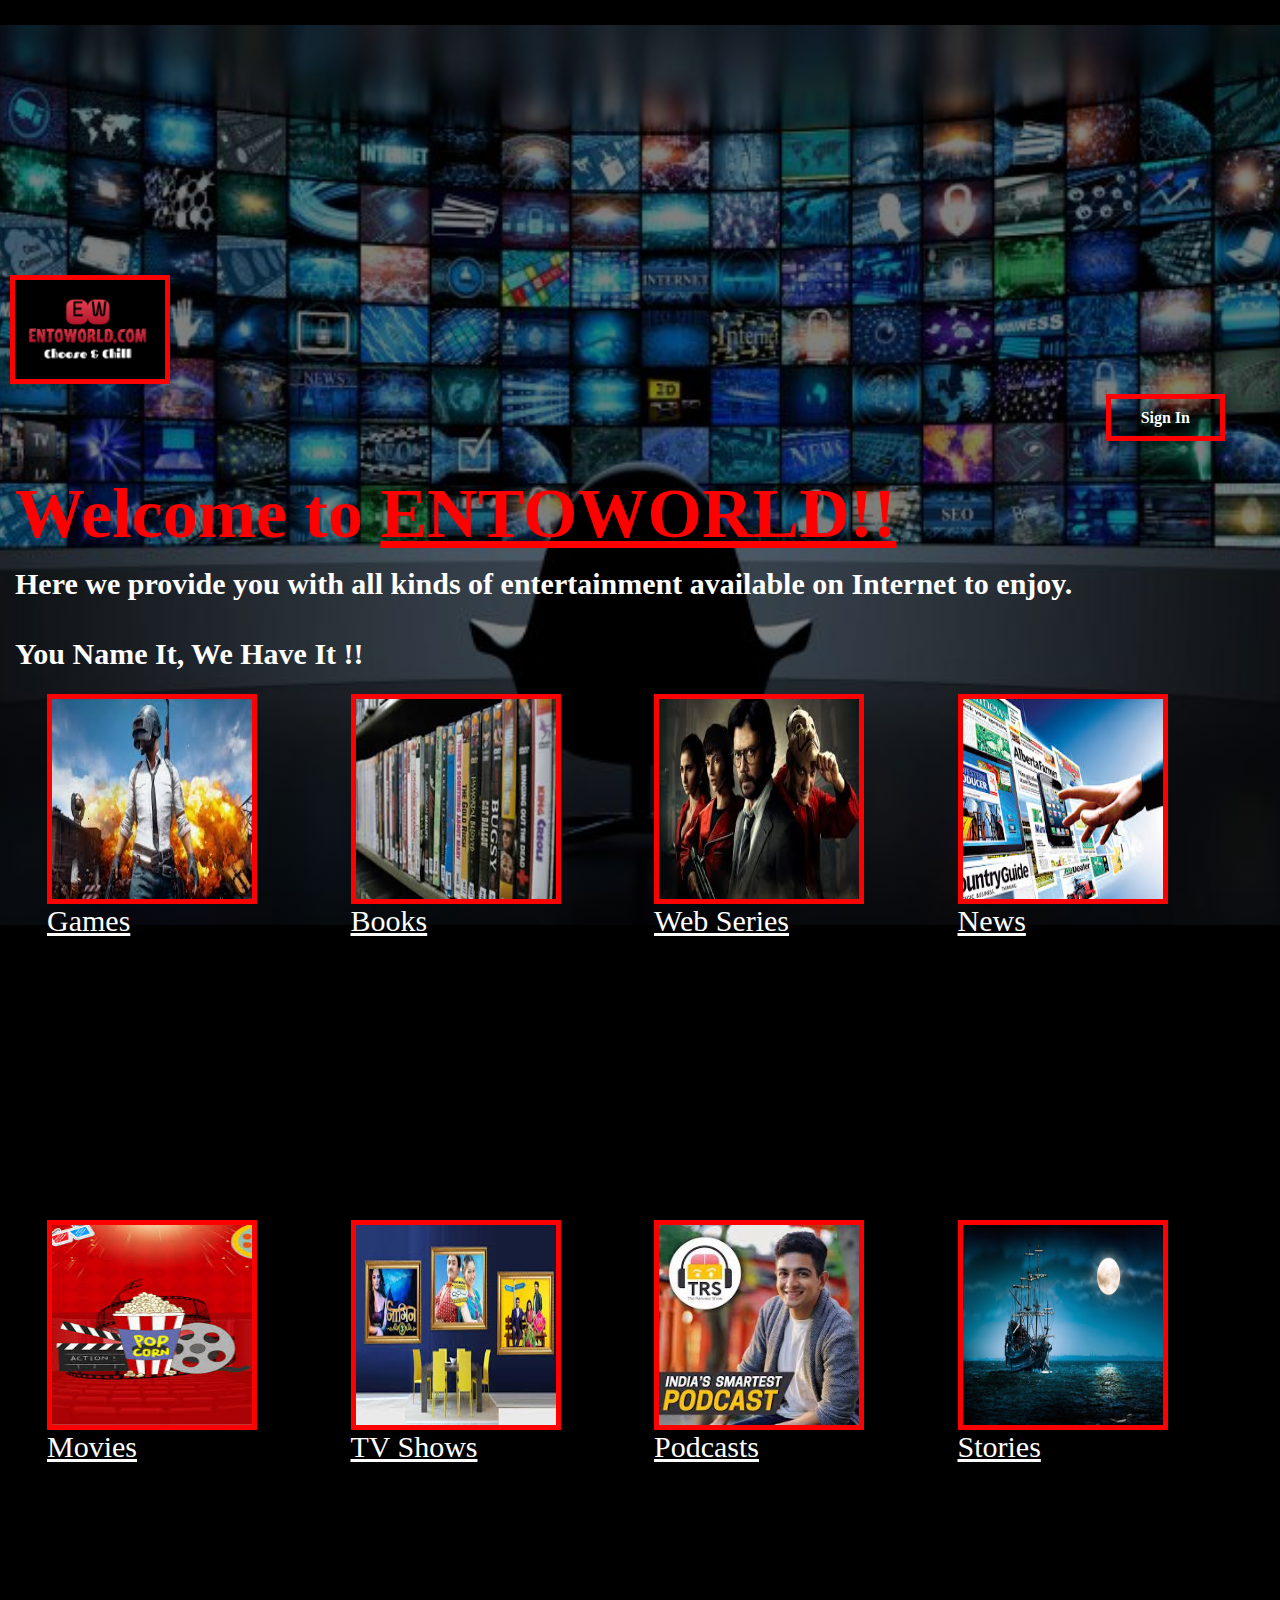
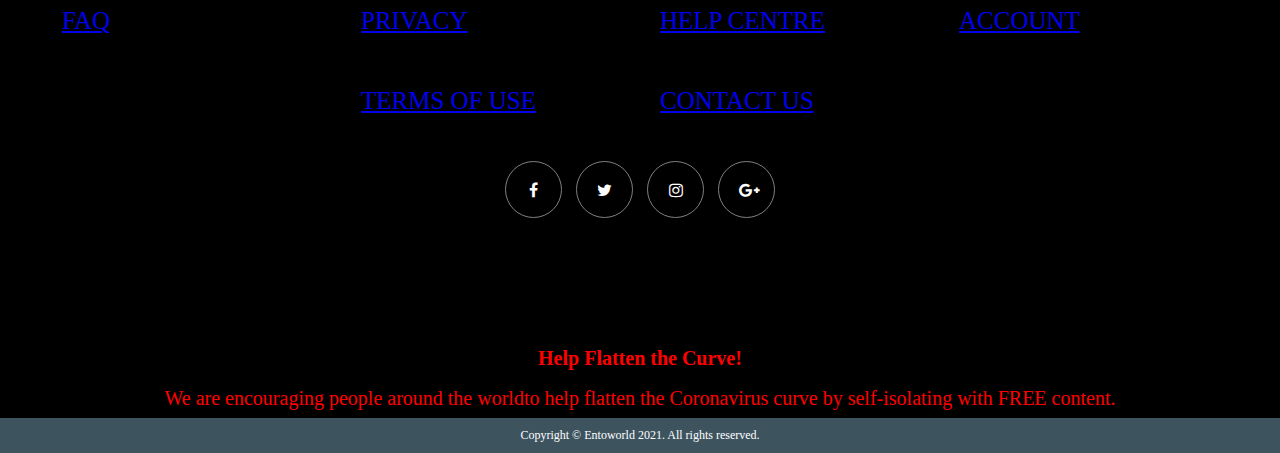
<file: index.html>
<html>
<head>
<title> ENTOWORLD </title>

<link href="https://stackpath.bootstrapcdn.com/font-awesome/4.7.0/css/font-awesome.min.css" rel="stylesheet">

<style>
	*{
	margin: 0;
	padding: 0;
	font-family: Century Gothic;
}
header{
	background-image: linear-gradient(rgba(0,0,0,0.5),rgba(0,0,0,0.5)), url(1.jpg);
	height: 100vh;
	background-size: cover;
	background-position: center;
}
ul{
	float: right;
	list-style-type: none;
	margin-top: 25px;
    margin-right: 25px;
}
ul li{
	display: inline-block;
}
ul li a{
	text-decoration: none;
	color: #fff;
	padding: 10px 30px;
	border: 5px solid #ff0000;
	transition: 0.6s ease;
}
ul li a:hover{
	background-color: #ff0000;
	color: #fff;
}
.logo img{
	float: center;
	width: 150px;
	height: auto;
}
.main{
	max-width: 1300px;
	margin: 25px 30px 25px 10px;
}
.title{
	position: absolute;
     margin-top: 70px;
    margin-left: 15px;
    line-height: 70px;
}
.title h1{
	color: #ff0000;
	font-size: 70px;
}
.title h4{
	color: #fff;
	font-size: 30px;
	
}

.text{
	color: white;
	font-family: sans-serif;
	top:110%;
	font-size: 30px;
	
}

}
.footer{
	width: 100%;
	background: #00121b;
	display: block;
}
.inner-footer{
	width: 95%;
	margin: auto;
	padding: 100px 10px;
	display: flex;
	flex-wrap: wrap;
	box-sizing: border-box;
	justify-content: center;
}
.footer-items{
	width: 25%;
	padding: 10px 20px;
	box-sizing: border-box;
	line-height: 40px;
}
h2{
	margin: 10px 0;
	color: grey;
	font-size: 25px;
	font-weight: lighter;
	text-transform: uppercase;
}
.border{
	height: 2px;
	width: 40px;
	background: #ff9800;
}
.social-media{
	width: 100%;
	color: #fff;
	text-align: center;
}
.social-media a{
	text-decoration: none;
}
.social-media i{
	height: 15px;
	width: 15px;
	margin: 20px 5px;
	padding: 20px;
	color: #fff;
	border-radius: 50%;
	border: 1px solid grey;
	transition: 0.3s;
}
.social-media i:hover{
	background: grey;
}
.help{
	font-size: 20px;
	font-family: sans-serif;
	line-height: 40px;
}
.footer-bottom{
	padding: 10px;
	background: #3d545f;
	color: #fff;
	font-size: 12px;
	text-align: center;
}
@media screen and (max-width: 1085px){
	.footer-items{
		width: 50%
	}
}
@media screen and (max-width: 600px){
	.footer-items{
		width: 100%
	}
}

	
	
	img{
		width: 200px;
		height: 200px;
        	margin-top: 250px;
        	border: 5px solid #ff0000;
	}
	table{
		background-color: transparent;
		width: 95%;
		margin-left: 30px;

	}
	td{
		padding: 15px;

	}
	p{
		color: red;
	}
</style>
</head>
<body bgcolor="black">
	<header>
		<div class="main">
			<div class="logo">
				<img src="3.png">
			</div>
			<ul>
				<li><a href="signin.html"><b>Sign In</b></a></li>
			</ul>
		</div>
		<div class="title">
			<h1> Welcome to <strong><u>ENTOWORLD!!</u></strong></h1>
			<h4> Here we provide you with all kinds of entertainment available on Internet to enjoy.
			            <br>You Name It, We Have It  !!</h4>
		</div>
		
    <table align="center">
    	    <tr>
    	    	<td>
    	    		 <a href="https://play.google.com/store/apps/category/GAME?hl=en" target="_blank"><img src="4.jpg"></a>
                   <br>
                    <div class="text"><u>Games</u></div>
                   
    	    	</td>
    	    	<td>
    	    		<a href="https://www.amazon.in/Free-Kindle-eBooks/b?ie=UTF8&node=4341284031" target="_blank"><img src="5.jpg"></a>
                    
                   	<div class="text"><u>Books</u></div>
                  
    	    	</td>
    	    	<td> <div class="container">
    	    		<a href="https://www.netflix.com/in/ "target="_blank"><img src="6.jpg"></a>
                   <div class="overlay overlayFade">
                   	<div class="text"><u>Web Series</u></div>
                   </div>
    	    		</div>
    	    	</td>
    	    	<td><div class="container">
    	    		<a href="https://news.google.com/topstories?hl=en-IN&gl=IN&ceid=IN:en" target="_blank"><img src="7.jpg"></a>
                    <div class="overlay overlayFade">
                   	<div class="text"><u>News</u></div>
                   </div>
    	    		</div>
    	    	</td>
    	    </tr>

    	<tr>
    		<td><div class="container">
    			<a href="https://www.youtube.com/ "target="-blank"><img src="8.jpg"></a>
                  <div class="overlay overlayFade">
                   	<div class="text"><u>Movies</u></div>
                   </div>
    	    		</div>
    		</td>
    		<td><div class="container">
    			<a href="https://jiotv.com/ "target="_blank"><img src="9.jpg"></a>
                   <div class="overlay overlayFade">
                   	<div class="text"><u>TV Shows</u></div>
                   </div>
    	    		</div>
    		</td>
    		<td><div class="container">
    			<a href="https://open.spotify.com/show/6ZcvVBPQ2ToLXEWVbaw59P" target="_blank"><img src="10.jpg"></a>
                 <div class="overlay overlayFade">
                   	<div class="text"><u>Podcasts</u></div>
                   </div>
    	    		</div>
    		</td>
    		<td><div class="container">
    			<a href="https://www.short-story.me/" target="_blank"><img src="11.jpg"></a>
                  <div class="overlay overlayFade">
                   	<div class="text"><u>Stories</u></div>
                   </div>
    	    		</div>
    		</td>
    	</tr> 
    	
    
    </table>
              <div class="footer">
              <div class="inner-footer">
                <div class="footer-items"><h2><a href="faqself.html">FAQ</a></h2></div>
                <div class="footer-items"><h2><a href="privacy.html">Privacy</a></h2></div>
                <div class="footer-items"><h2><a href="#">Help Centre</a></h2></div>
               	<div class="footer-items"><h2><a href="account.html">Account</a></h2></div>
               	<div class="footer-items"><h2><a href="termandcondition.html">Terms of use</a></h2></div>
               	<div class="footer-items"><h2><a href="contact.html">Contact Us</a></h2></div> 
                   <div class="social-media">
                   	<a href="https://www.facebook.com/"><i class="fa fa-facebook" aria-hidden="true"></i></a>
                   	<a href="https://twitter.com/explore"><i class="fa fa-twitter" aria-hidden="true"></i></a>
                   	<a href="https://www.instagram.com/?hl=en"><i class="fa fa-instagram" aria-hidden="true"></i></a>
                   	<a href="https://www.google.co.in/"><i class="fa fa-google-plus" aria-hidden="true"></i></a>
                    </div>         
                     </div>
                     <div class="help">
                     	<p align="center" ><strong>Help Flatten the Curve!</strong></p>
    <p align="center"> We are encouraging people around the worldto help flatten the Coronavirus curve by self-isolating with FREE content.

                     </div>
                     <div class="footer-bottom">
                     	Copyright &copy; Entoworld 2021. All rights reserved.
                     	
                     </div>
              </div>
</header>
</body>
</file>
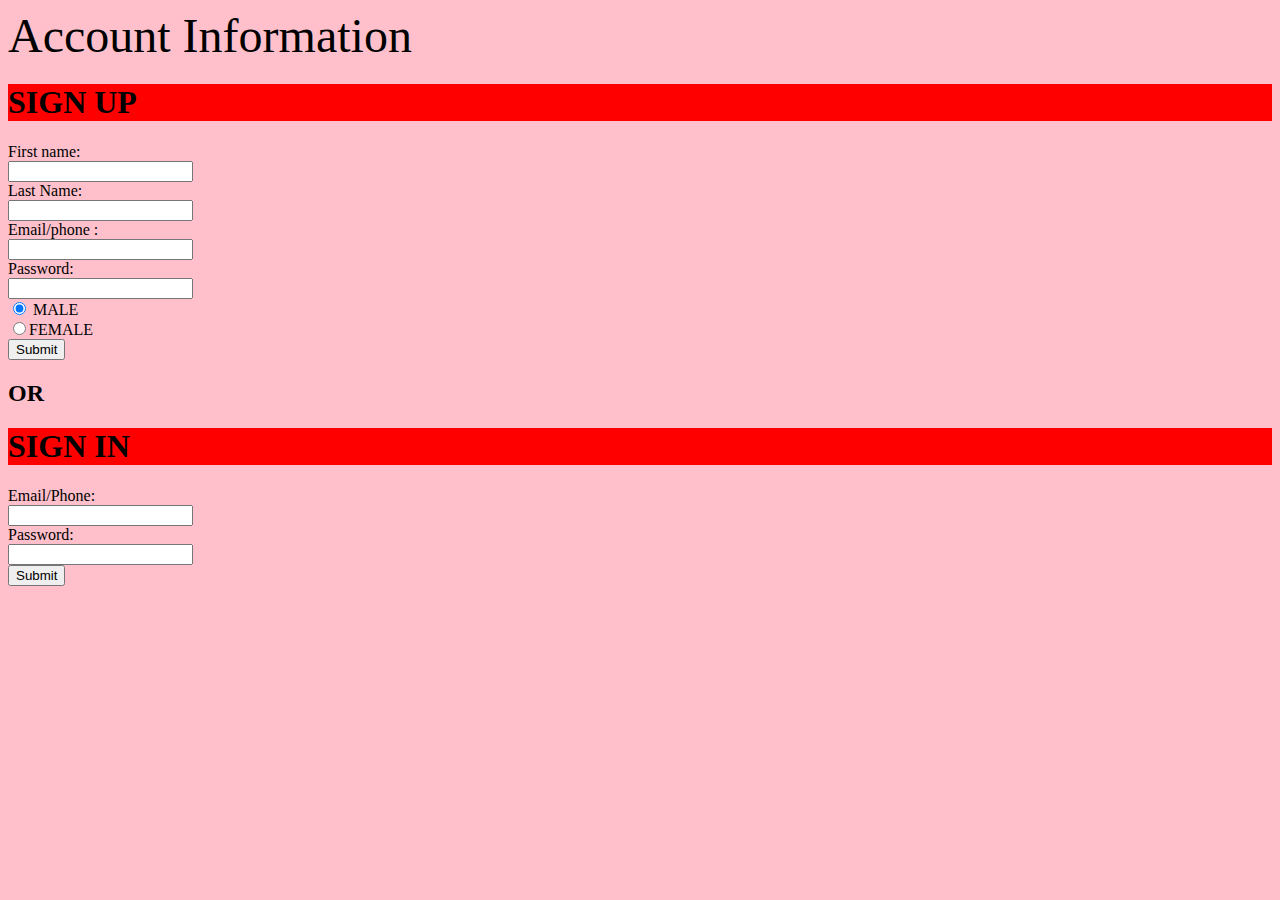
<file: account.html>
<!DOCTYPE html>
<html>
<head>
<tittle><font size="70px">Account Information</font size> </tittle>
<style>
body {
  background-color: pink;
}
p
{
color:BLUE;
}
h1
{
background-color:red;
}
</style>
</head>
<body>
<h1>SIGN UP</h1>
<form>
<form action="/servername.php">
First name:<br>
<input type="text" name="First Name"><br>
Last Name:<br>
<input type="text" name="Last Name"><br>
Email/phone :<br>
<input type="text" name="email/phone"><br>
Password:<br>
<input type="text" name="password"><br>
<input type="radio" name="Gender" value="Male" checked> MALE<br>
<input type="radio" name="Gender" value="Female" >FEMALE<br>
<input type="Submit">
</form>
<form action="/servername.php">
<h2>OR</h2>
<h1>SIGN IN</h1>
<form>
Email/Phone:<br>
<input  type ="text" name="email/phone"><br>
Password:<br>
<input type ="text" name="password"><br>
<input type="Submit" value="Submit">
</form>
</body>
</html>
</file>
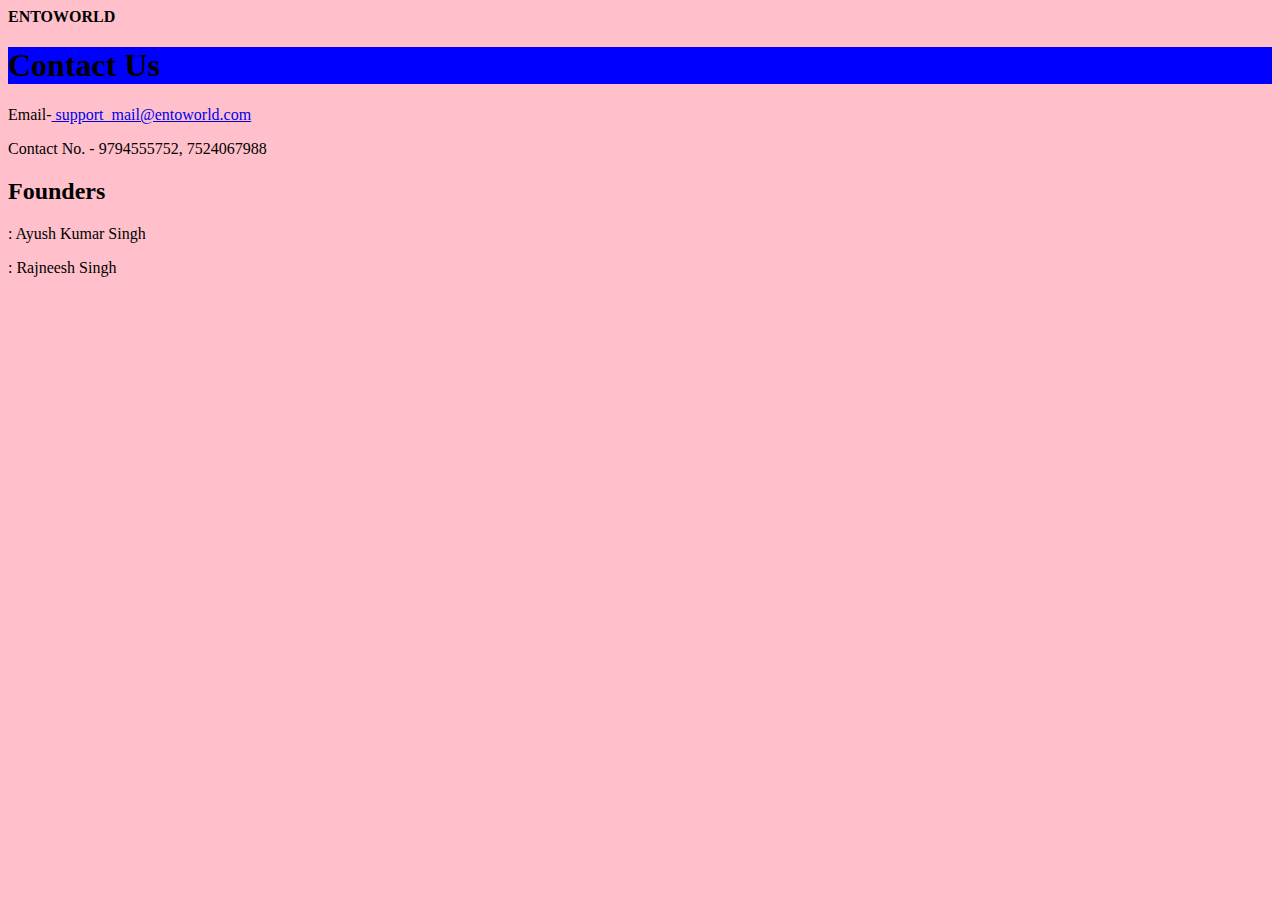
<file: contact.html>
<!DOCTYPE html>
<html>
<head>
<tittle><strong> ENTOWORLD</strong></tittle>
<style>
body {
  background-color: pink;
}
p
{
color:black;
}
h1
{
background-color:blue;
}
</style>
</head>
<body>
<h1> Contact Us</h1>
<p>Email-<a href="https://mail.google.com/mail/u/0/#inbox"> support_mail@entoworld.com </a>
</p>
<p>Contact No. - 9794555752, 7524067988</p>
<h2> Founders</h2>
<p>                : Ayush Kumar Singh</p>
<p>                : Rajneesh Singh</P>
</body>
</html>
</file>
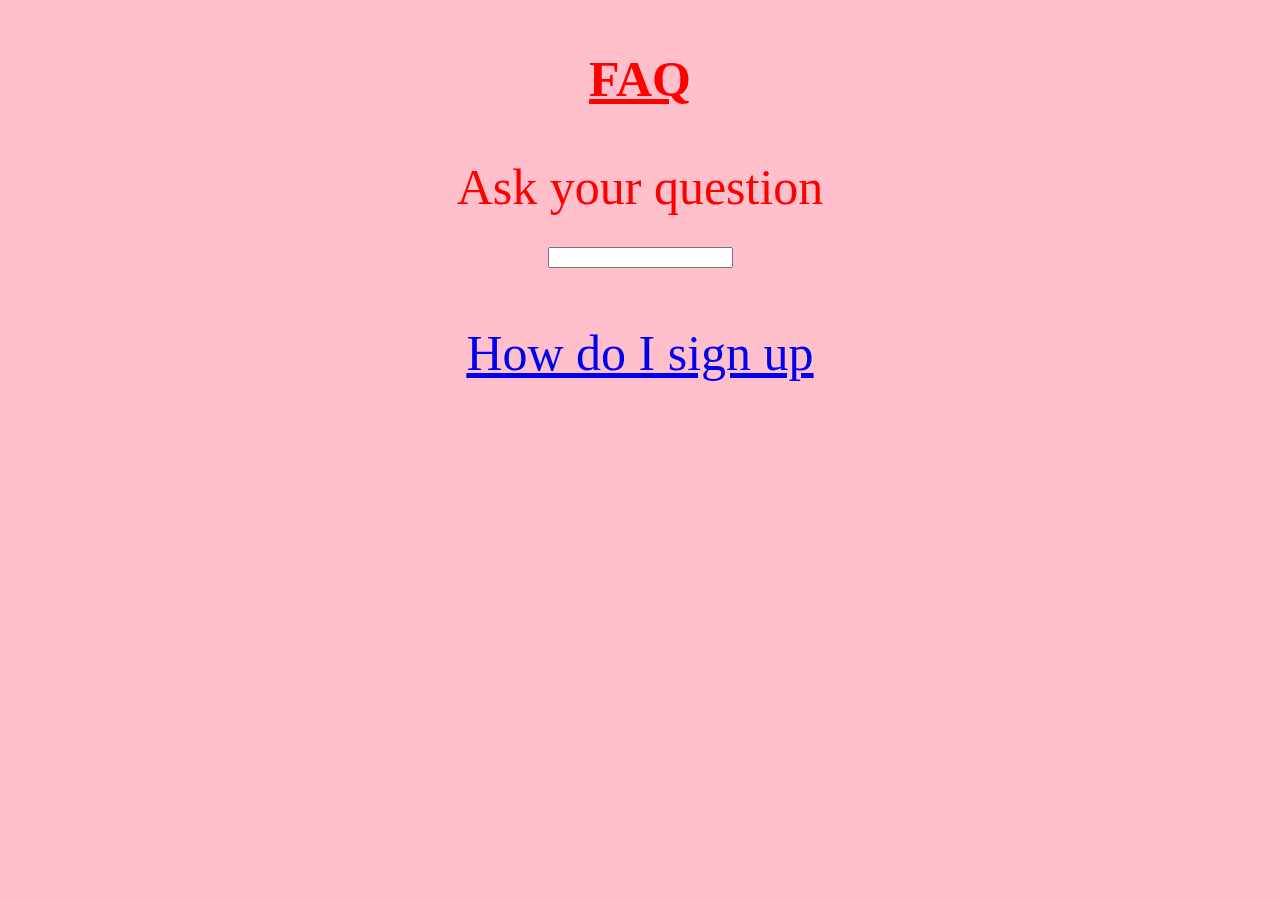
<file: faqself.html>
<!DOCTYPE html>
<html>
<head>
<tittle></tittle>
<style>
body {
font-size: 50px;
  background-color: pink;
}
p
{

color:red;
}
h1
{
background-color:PINK;
}
input{
border-size:2px;
</style>
</head>
<body align="center">
<p align="center"><strong><u>FAQ</u></strong></p>
<p align="center"> Ask your question <br>
<input type="text" name="Ask your question"></br>
</p>
<a href ="http://enter10menthub.com/register/" align="center">How do I sign up </a>
</body>
</html>
</file>
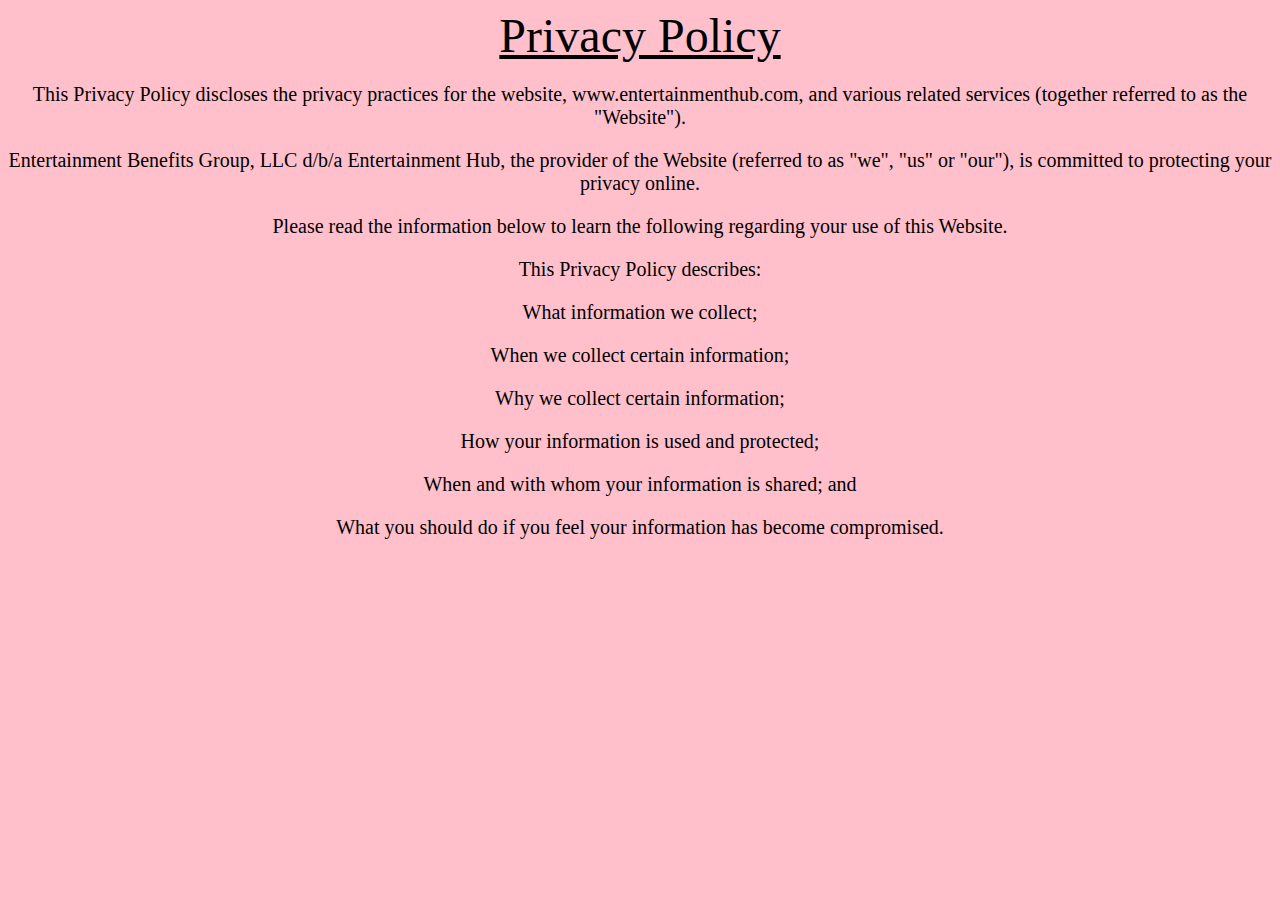
<file: privacy.html>
<!DOCTYPE html>
<html>
<head>
<tittle><font size="70px"><u>Privacy Policy</u></font size></tittle>
<style>
body {
  background-color: pink;
  font-size:20px;
}
p
{
color:black;
}
h1
{
background-color:pink;
}
</style>
</head>
<body align="center">
<p>
This Privacy Policy discloses the privacy practices for the website, www.entertainmenthub.com, and various related services (together referred to as the "Website").</p>
<p> Entertainment Benefits Group, LLC d/b/a Entertainment Hub, the provider of the Website (referred to as "we", "us" or "our"), is committed to protecting your privacy online.</p>
<p> Please read the information below to learn the following regarding your use of this Website.</p>
<p>This Privacy Policy describes:</p>

<p>What information we collect;</p>
<p>When we collect certain information;</p>
<p>Why we collect certain information;</p>
<p>How your information is used and protected;</p>
<p>When and with whom your information is shared; and</p>
<p>What you should do if you feel your information has become compromised.</p>


</body>
</html>
</file>
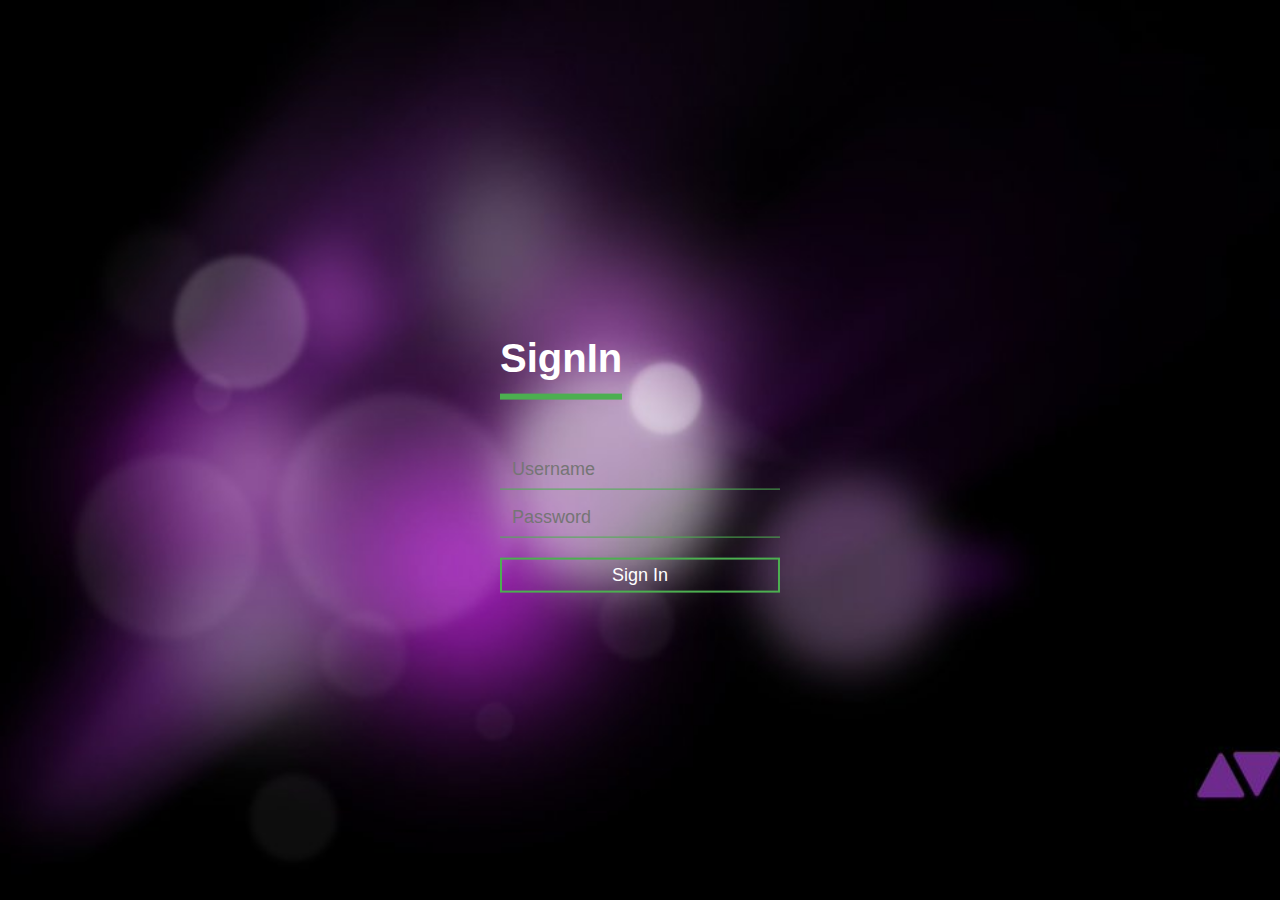
<file: signin.html>
<!DOCTYPE html>
<html>
<head>
	<meta charset="utf-8">
	<title> Transparent Sign in Page</title>
	<style>
		body{
			margin: 0;
			padding: 0;
			font-family: sans-serif;
			background: url(12.jpg) no-repeat;
			background-size: cover;
			background-position: center;
			height: 100vh;
		}
		.signin-box{
			width: 280px;
			position: absolute;
			top: 50%;
			left: 50%;
			transform: translate(-50%,-50%);
			color: white;
			transition: 0.6s ease;
		}
		.signin-box h1{
			float: left;
			font-size: 40px;
			border-bottom: 6px solid #4caf50;
			margin-bottom: 50px;
			padding: 13px 0;
		}
		.textbox{
			width: 100%;
			overflow: hidden;
			font-size: 20px;
			padding:8px 0;
			margin: 8px 0;
			border-bottom: 1px solid #4caf50;
		}
		.textbox input{
			border:none;
			outline:none;
			background:none;
			color: white;
			font-size: 18px;
			width: 80%;
			float: left;
			margin: 0 10px;
		}
		.btn{
			width: 100%;
			background: none;
			border:2px solid #4caf50;
			color: white;
			padding: 5px;
			font-size: 18px;
			cursor: pointer;
			margin: 12px 0;
		}



	</style>
</head>
<body>
        <div class="signin-box">
        	<h1>SignIn</h1>
        	<div class="textbox">
        		<input type="text" placeholder="Username" name="" value="">
        	</div>
        	<div class="textbox">
        		<input type="password" placeholder="Password" name="" value="">
        	</div>
        	<input class="btn" type="button" name="" value="Sign In">
        	
        </div>

</body>
</html>
</file>
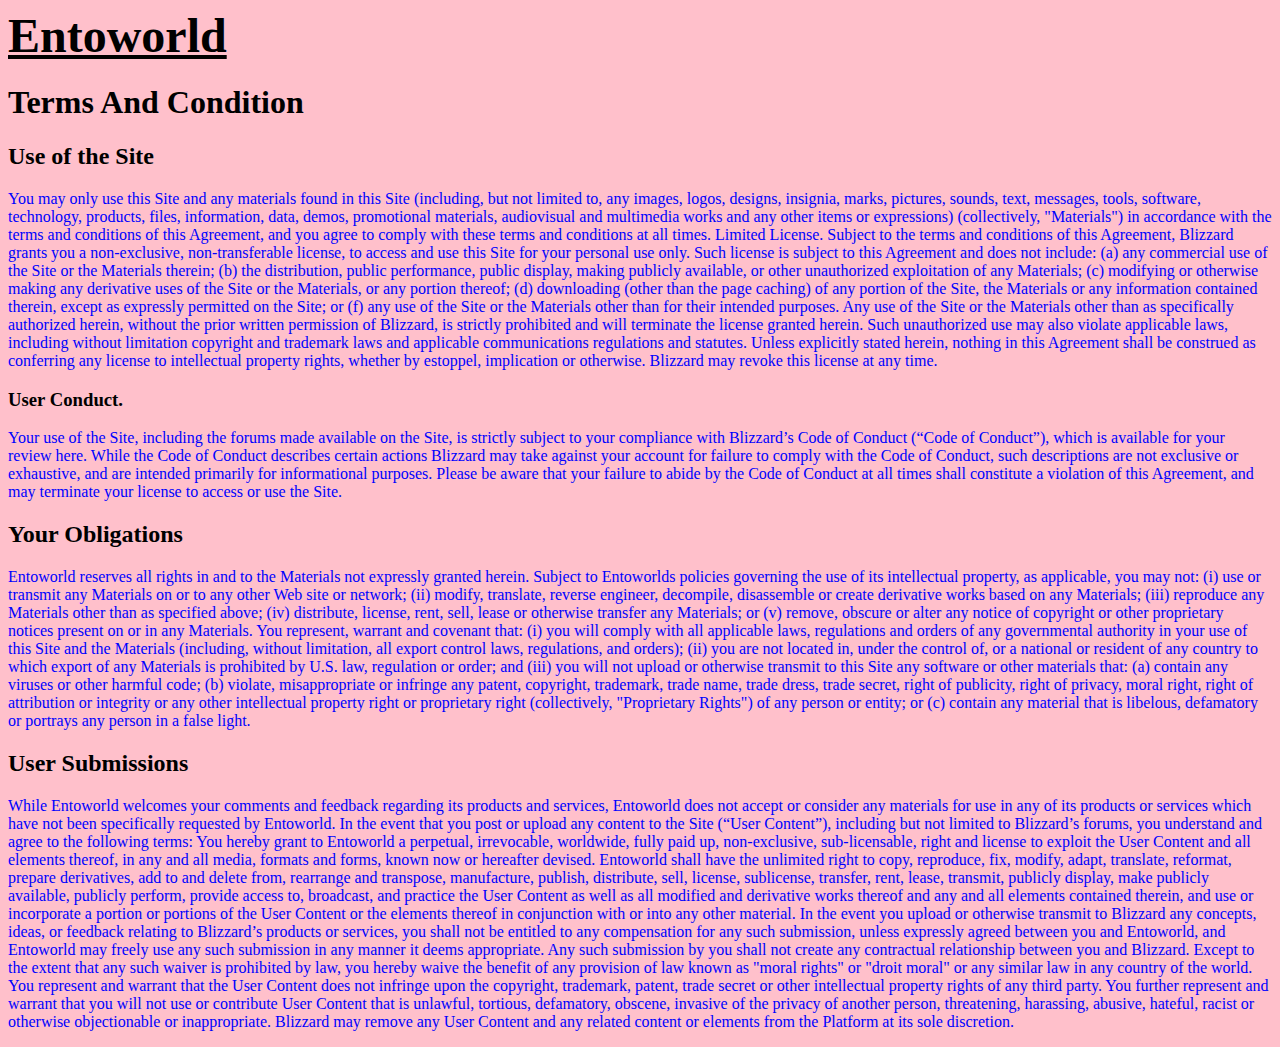
<file: termandcondition.html>
<!DOCTYPE html>
<html>
<head>
<tittle align="center"><font size="24"><b><u>Entoworld</u></b></font size> </tittle>
<style>
body {
  background-color: pink;
}
p
{
color:BLUE;
}
h1
{
background-color:PINK;
}
</style>
</head>
<body>
<h1> Terms And Condition</h1>
<h2>Use of the Site</h2>
<p>You may only use this Site and any materials found in this Site (including, but not limited to, any images, logos, designs, insignia, marks, pictures, sounds, text, messages, tools, software, technology, products, files, information, data, demos, promotional materials, audiovisual and multimedia works and any other items or expressions) (collectively, "Materials") in accordance with the terms and conditions of this Agreement, and you agree to comply with these terms and conditions at all times.
Limited License. Subject to the terms and conditions of this Agreement, Blizzard grants you a non-exclusive, non-transferable license, to access and use this Site for your personal use only. Such license is subject to this Agreement and does not include: (a) any commercial use of the Site or the Materials therein; (b) the distribution, public performance, public display, making publicly available, or other unauthorized exploitation of any Materials; (c) modifying or otherwise making any derivative uses of the Site or the Materials, or any portion thereof; (d) downloading (other than the page caching) of any portion of the Site, the Materials or any information contained therein, except as expressly permitted on the Site; or (f) any use of the Site or the Materials other than for their intended purposes. Any use of the Site or the Materials other than as specifically authorized herein, without the prior written permission of Blizzard, is strictly prohibited and will terminate the license granted herein. Such unauthorized use may also violate applicable laws, including without limitation copyright and trademark laws and applicable communications regulations and statutes. Unless explicitly stated herein, nothing in this Agreement shall be construed as conferring any license to intellectual property rights, whether by estoppel, implication or otherwise. Blizzard may revoke this license at any time.</p>
<h3>User Conduct.</h3>
 <p>Your use of the Site, including the forums made available on the Site, is strictly subject to your compliance with Blizzard’s Code of Conduct (“Code of Conduct”), which is available for your review here. While the Code of Conduct describes certain actions Blizzard may take against your account for failure to comply with the Code of Conduct, such descriptions are not exclusive or exhaustive, and are intended primarily for informational purposes. Please be aware that your failure to abide by the Code of Conduct at all times shall constitute a violation of this Agreement, and may terminate your license to access or use the Site.
</p>


<h2>Your Obligations</h2>
<p>
Entoworld reserves all rights in and to the Materials not expressly granted herein. Subject to Entoworlds policies governing the use of its intellectual property, as applicable, you may not: (i) use or transmit any Materials on or to any other Web site or network; (ii) modify, translate, reverse engineer, decompile, disassemble or create derivative works based on any Materials; (iii) reproduce any Materials other than as specified above; (iv) distribute, license, rent, sell, lease or otherwise transfer any Materials; or (v) remove, obscure or alter any notice of copyright or other proprietary notices present on or in any Materials.
You represent, warrant and covenant that: (i) you will comply with all applicable laws, regulations and orders of any governmental authority in your use of this Site and the Materials (including, without limitation, all export control laws, regulations, and orders); (ii) you are not located in, under the control of, or a national or resident of any country to which export of any Materials is prohibited by U.S. law, regulation or order; and (iii) you will not upload or otherwise transmit to this Site any software or other materials that: (a) contain any viruses or other harmful code; (b) violate, misappropriate or infringe any patent, copyright, trademark, trade name, trade dress, trade secret, right of publicity, right of privacy, moral right, right of attribution or integrity or any other intellectual property right or proprietary right (collectively, "Proprietary Rights") of any person or entity; or (c) contain any material that is libelous, defamatory or portrays any person in a false light.


<h2>User Submissions</h2>

<p>While Entoworld welcomes your comments and feedback regarding its products and services, Entoworld does not accept or consider any materials for use in any of its products or services which have not been specifically requested by Entoworld. In the event that you post or upload any content to the Site (“User Content”), including but not limited to Blizzard’s forums, you understand and agree to the following terms:
You hereby grant to Entoworld a perpetual, irrevocable, worldwide, fully paid up, non-exclusive, sub-licensable, right and license to exploit the User Content and all elements thereof, in any and all media, formats and forms, known now or hereafter devised. Entoworld shall have the unlimited right to copy, reproduce, fix, modify, adapt, translate, reformat, prepare derivatives, add to and delete from, rearrange and transpose, manufacture, publish, distribute, sell, license, sublicense, transfer, rent, lease, transmit, publicly display, make publicly available, publicly perform, provide access to, broadcast, and practice the User Content as well as all modified and derivative works thereof and any and all elements contained therein, and use or incorporate a portion or portions of the User Content or the elements thereof in conjunction with or into any other material. In the event you upload or otherwise transmit to Blizzard any concepts, ideas, or feedback relating to Blizzard’s products or services, you shall not be entitled to any compensation for any such submission, unless expressly agreed between you and Entoworld, and Entoworld may freely use any such submission in any manner it deems appropriate. Any such submission by you shall not create any contractual relationship between you and Blizzard. Except to the extent that any such waiver is prohibited by law, you hereby waive the benefit of any provision of law known as "moral rights" or "droit moral" or any similar law in any country of the world. You represent and warrant that the User Content does not infringe upon the copyright, trademark, patent, trade secret or other intellectual property rights of any third party. You further represent and warrant that you will not use or contribute User Content that is unlawful, tortious, defamatory, obscene, invasive of the privacy of another person, threatening, harassing, abusive, hateful, racist or otherwise objectionable or inappropriate. Blizzard may remove any User Content and any related content or elements from the Platform at its sole discretion.
</p>
</body>
</html>
</file>
